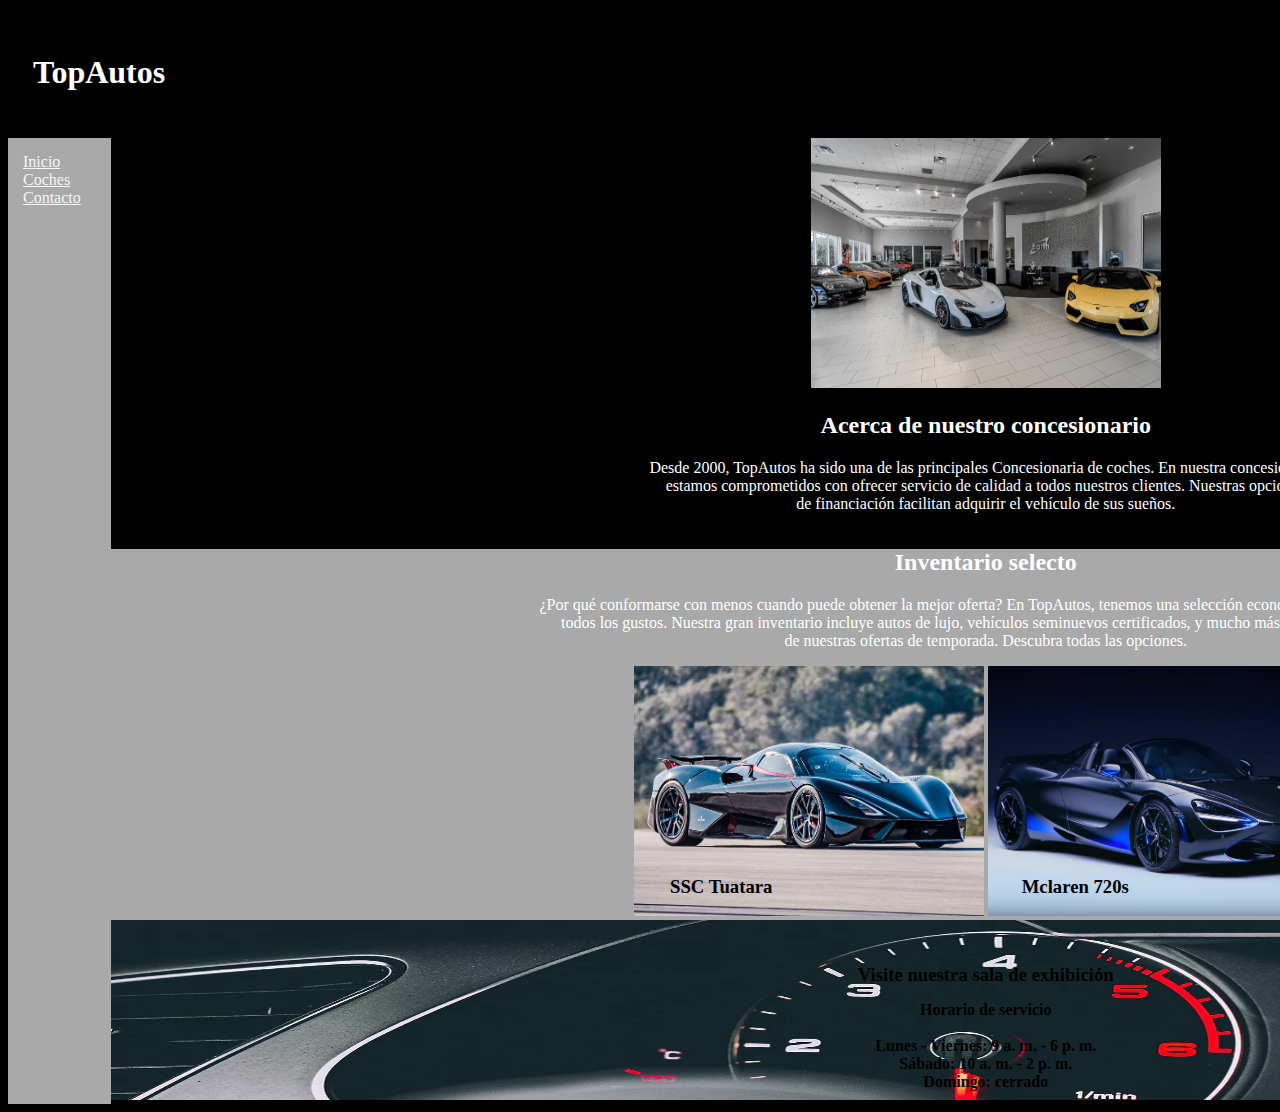
<file: index.html>
<!DOCTYPE html>
<html>
    <head>
        <meta charset="UTF-8">
        <link rel="stylesheet" href="PaginaWeb.css">
        <title>Pagina Web</title>
    </head>
    <body>
        <div class="wrapper">
            <div class="col-one"> 
            <header>
                <h1> TopAutos </h1>
            </header>
            </div>
            <div class="col-three"> 
                <nav>
                    <a href="index.html" id="link"> Inicio </a> <br>
                    <a href="coches.html" id="link"> Coches </a> <br>
                    <a href="contacto.html" id="link"> Contacto </a>
                </nav>
            </div>
            <div class="col-two"> 
            <section id="negro">
                <div id="contenedor">
                    <img src="9c592a242fad8520c6364704ed9dd529x.jpg" height="250" width="350">
                </div>
                <h2>
                    Acerca de nuestro concesionario
                </h2>
                <p>
                    Desde 2000, TopAutos ha sido una de las principales Concesionaria de coches. 
                    En nuestra concesionaria, <br> estamos comprometidos con ofrecer servicio de calidad a todos nuestros clientes. 
                    Nuestras opciones <br> de financiación facilitan adquirir el vehículo de sus sueños.
                </p>
            </section>
            </div>
            <div class="col-four"> 
                    <section id="gris">
                        <h2>
                            Inventario selecto
                        </h2>
                        <p>
                            ¿Por qué conformarse con menos cuando puede obtener la mejor oferta? En TopAutos, 
                            tenemos una selección económica de vehículos para <br> todos los gustos. Nuestra gran inventario incluye autos de lujo, 
                            vehículos seminuevos certificados, y mucho más. No querrá perderse <br> de nuestras ofertas de temporada. 
                            Descubra todas las opciones.
                        </p>
                        <div id="contenedor">
                            <img src="36cc06_ef742f01841e4a9dbf6fcc5dddf3d14c_mv2.webp" height="250" width="350">
                            <h3 id="encima3">
                                SSC Tuatara
                            </h3>
            </div>       
            <div id="contenedor">
                    <img src="36cc06_49a886b09c174b03971172b2338bcac7_mv2.webp" height="250" width="350">
                    <h3 id="encima3">
                        Mclaren 720s
                    </h3>
            </div>
            </section>
            <div class="col-five"> 
                <footer>
                    <div id="contenedor">
                        <img src="891e27371d6c46f286fc8d25364a5b86.webp" width="1750" height="180">
                        <h3 id="encima1">
                        Visite nuestra sala de exhibición
                        </h3>
                        <p id="encima2">
                        <strong> Horario de servicio <br><br>
                        Lunes - Viernes: 9 a. m. - 6 p. m. <br>
                        Sábado: 10 a. m. - 2 p. m. <br>
                        Domingo: cerrado </strong>
                        </p>
                    </div>
                </footer>
            </div>
        </div> 
    </body>
</html>
</file>
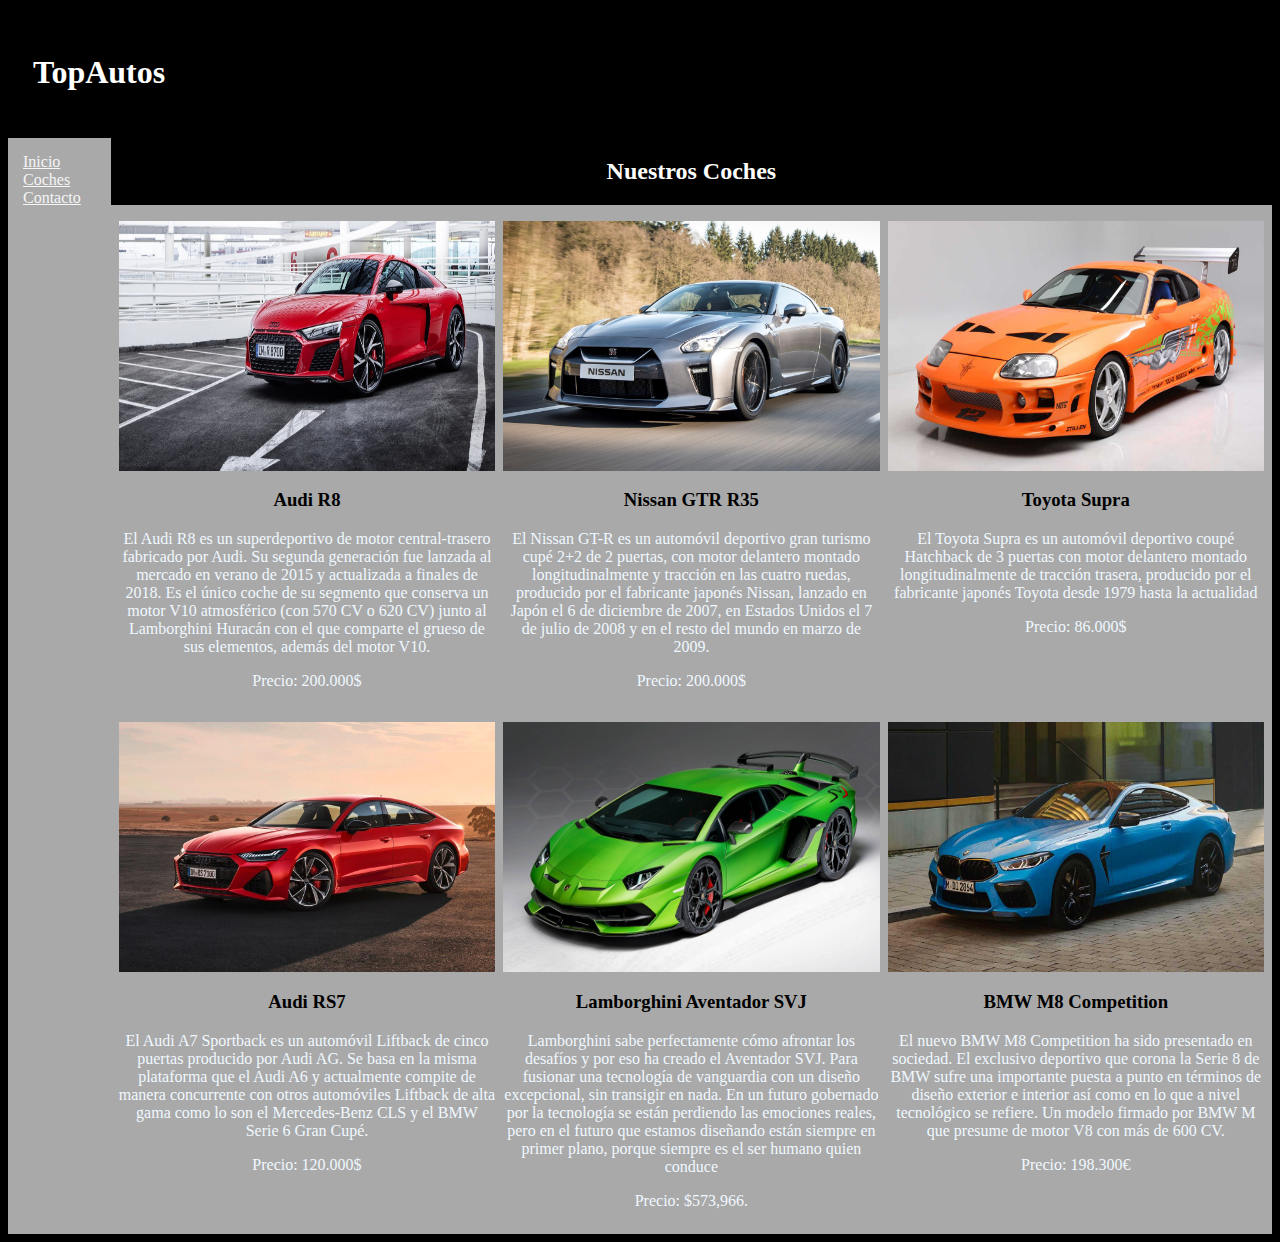
<file: coches.html>
<!DOCTYPE html>
<html>
    <head>
        <meta charset="UTF-8">
        <link rel="stylesheet" href="CochesCSS.css">
        <title>Pagina Web</title>
    </head>
    <body>
        <div class="wrapper">
            <div class="one"> 
                <header>
                    <h1> TopAutos </h1>
                </header>
            </div>
            <div class="three"> 
                <nav>
                    <a href="index.html" id="link"> Inicio </a> <br>
                    <a href="coches.html" id="link"> Coches </a> <br>
                    <a href="contacto.html" id="link"> Contacto </a>
                </nav>
            </div>
            <div class="two">
                <h2>
                    Nuestros Coches
                </h2>
            </div> 
                <div class="four"> 
                    <section id="gris">
                        <div class="galleryRow">
                            <div class="galleryColumn">
                                <img src="audir8.jpg" height="250" width="350">
                                <h3>
                                    Audi R8
                                </h3>
                                <p>
                                    El Audi R8 es un superdeportivo de motor central-trasero fabricado por Audi. Su segunda generación fue lanzada al mercado en verano de 2015 y actualizada a finales de 2018. 
                                    Es el único coche de su segmento que conserva un motor V10 atmosférico (con 570 CV o 620 CV) junto al Lamborghini Huracán con el que comparte el grueso de sus elementos, además del motor V10.
                                </p>
                                <p>
                                    Precio: 200.000$
                                </p>
                            </div>
                            <div class="galleryColumn">
                                <img src="gtrr35.jpg" height="250" width="350">
                                <h3>
                                    Nissan GTR R35
                                </h3>
                                <p>
                                    El Nissan GT-R es un automóvil deportivo gran turismo cupé 2+2 de 2 puertas, con motor delantero montado longitudinalmente y tracción en las cuatro ruedas,
                                    producido por el fabricante japonés Nissan, lanzado en Japón el 6 de diciembre de 2007, en Estados Unidos el 7 de julio de 2008 y en el resto del mundo en marzo de 2009.
                                </p>
                                <p>
                                    Precio: 200.000$
                                </p>
                            </div>
                            <div class="galleryColumn">
                                <img src="supra.jpg" height="250" width="350">
                                <h3>
                                    Toyota Supra
                                </h3>
                                <p>
                                    El Toyota Supra es un automóvil deportivo coupé Hatchback de 3 puertas con motor delantero montado longitudinalmente de tracción trasera, 
                                    producido por el fabricante japonés Toyota desde 1979 hasta la actualidad
                                </p>
                                <p>
                                    Precio: 86.000$
                                </p>
                            </div>
                            <div class="galleryColumn">
                                <img src="Audi-RS7-1.jpg" height="250" width="350">
                                <h3>
                                    Audi RS7
                                </h3>
                                <p>
                                    El Audi A7 Sportback es un automóvil Liftback de cinco puertas producido por Audi AG. Se basa en la misma plataforma que el Audi A6 y actualmente compite de manera concurrente 
                                    con otros automóviles Liftback de alta gama como lo son el Mercedes-Benz CLS y el BMW Serie 6 Gran Cupé.
                                </p>
                                <p>
                                    Precio: 120.000$
                                </p>
                            </div>
                            <div class="galleryColumn">
                                <img src="lamborghini-aventador-svj.jpg" height="250" width="350">
                                <h3>
                                    Lamborghini Aventador SVJ
                                </h3>
                                <p>
                                    Lamborghini sabe perfectamente cómo afrontar los desafíos y por eso ha creado el Aventador SVJ. 
                                    Para fusionar una tecnología de vanguardia con un diseño excepcional, sin transigir en nada. En un futuro gobernado por la tecnología se están perdiendo las emociones reales, 
                                    pero en el futuro que estamos diseñando están siempre en primer plano, porque siempre es el ser humano quien conduce
                                </p>
                                <p>
                                    Precio: $573,966.
                                </p>
                            </div>
                            <div class="galleryColumn">
                                <img src="2022-bmw-m8-competition-coupe.jpg" height="250" width="350">
                                <h3>
                                    BMW M8 Competition
                                </h3>
                                <p>
                                    El nuevo BMW M8 Competition ha sido presentado en sociedad. El exclusivo deportivo que corona la Serie 8 de BMW sufre una 
                                    importante puesta a punto en términos de diseño exterior e interior así como en lo que a nivel tecnológico se refiere. 
                                    Un modelo firmado por BMW M que presume de motor V8 con más de 600 CV.
                                </p>
                                <p>
                                    Precio: 198.300€
                                </p>
                            </div>
                        </div>
                        </div>
                </section>
            </div>
        </div>
    </body>
</html>
</file>
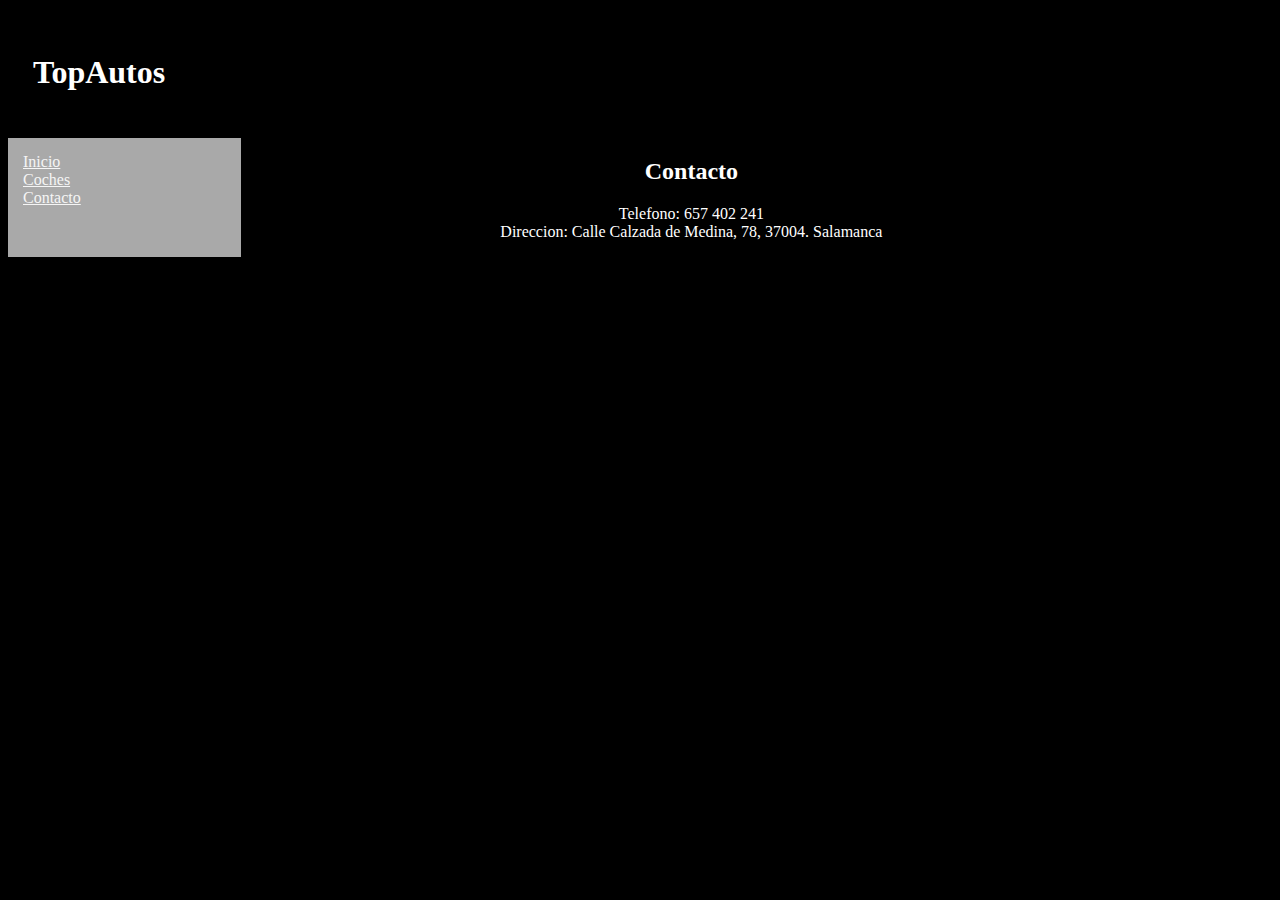
<file: contacto.html>
<!DOCTYPE html>
<html>
    <head>
        <meta charset="UTF-8">
        <link rel="stylesheet" href="ContactoCss.css">
        <title>Pagina Web</title>
    </head>
    <body>
        <div class="wrapper">
            <div class="one"> 
                <header>
                    <h1> TopAutos </h1>
                </header>
            </div>
            <div class="three"> 
                <nav>
                    <a href="index.html" id="link"> Inicio </a> <br>
                    <a href="coches.html" id="link"> Coches </a> <br>
                    <a href="contacto.html" id="link"> Contacto </a>
                </nav>
            </div>
            <div class="four"> 
                <section id="gris">
                    <h2>
                        Contacto
                    </h2>
                    <p>
                        Telefono: 657 402 241 <br> Direccion: Calle Calzada de Medina, 78, 37004. Salamanca
                    </p>
                </section>
            </div> 
        </div>
    </body>
</html>
</file>
<file: PaginaWeb.css>
.wrapper {
    display: grid;
    grid-template-areas:
    'col-one col-one col-one col-one col-one col-one'
    'col-three col-two col-two col-two col-two col-two'
    'col-three col-four col-four col-four col-four col-four'
    'col-three col-five col-five col-five col-five col-five';
    
}
.col-one {
    grid-column: 1 / 6;
    grid-row: 1;
}
.col-two {
    grid-column: 2 / 6;
    grid-row: 2;
}
.col-three {
    grid-column: 1;
    grid-row: 2 / 4;
    background-color: darkgrey;
}
.col-four {
    grid-column: 2 / 6;
    grid-row: 3;
}
.col-five {
    grid-column: 2 / 6;
    grid-row: 4;
}
header{
    background-color: rgb(0, 0, 0);
    display: flex;
    position: relative;
}
body{
    background-color: black;
}
header h1{
    color: white;
    text-align: left;
    padding: 25px;
}
nav{
    background-color: darkgrey;
    padding: 15px;
    justify-content: center;
    border-radius: 5px;
    display: block;
}
nav a{
    color: whitesmoke;
    margin-right: 15px;
}
body{
    overflow-x: auto;
    overflow-y: scroll;
}
#negro{
    background-color: black;
    color: white;
    text-align: center;
    padding: auto;
    display: block;
    position: relative;
}
#gris{
    background-color: darkgrey;
    color: white;
    text-align: center;
    padding: auto;
    display: block;
    position: relative;
}
footer{
    text-align: center;
}
#contenedor{
    position: relative;
    display: inline-block;
    text-align: center;  
    
}
#encima1{
    position: absolute;
    top: 20%;
    left: 50%;
    transform: translate(-50%, -50%);
    color: black;
}
#encima2{
    position: absolute;
    top: 60%;
    left: 50%;
    transform: translate(-50%, -50%);
}
#encima3{
    position: absolute;
    top: 80%;
    left: 25%;
    transform: translate(-50%, -50%);
    color: black;
}

@media only screen and (max-width: 768px) {
    [class*="col-"] {
      width: 100%;
    }
  }
</file>
<file: CochesCSS.css>
.wrapper {
    display: grid;
    grid-template-areas:
    'one one one one one one'
    'three two two two two two'
    'three four four four four four'
    'three four four four four four';
}
.one {
    grid-column: 1 / 6;
    grid-row: 1;
}
.two {
    grid-column: 2 / 6;
    grid-row: 2;
}
.three {
    grid-column: 1;
    grid-row: 2 / 4;
    background-color: darkgrey;
}
.four {
    grid-column: 2 / 6;
    grid-row: 3 / 4;
}
header{
    background-color: rgb(0, 0, 0);
    display: flex;
    position: relative;
}
body{
    background-color: black;
}
header h1{
    color: white;
    text-align: left;
    padding: 25px;
}
nav{
    background-color: darkgrey;
    padding: 15px;
    justify-content: center;
    border-radius: 5px;
    display: block;
}
nav a{
    color: whitesmoke;
    margin-right: 15px;
}
body{
    overflow-x: auto;
    overflow-y: scroll;
}
#gris{
    background-color: darkgrey;
    color: white;
    text-align: center;
    padding: auto;
    display: block;
    position: relative;
}
h2{
    color: white;
    text-align: center;
}
h3{
    color: black;
}
p{
    color: aliceblue;
}
.galleryRow {
    display: flex;
    flex-wrap: wrap;
    padding: 4px;
}
.galleryColumn {
    flex: 25%;
    max-width: 50%;
    padding: 4px;
}
.galleryColumn img {
    margin-top: 8px;
    vertical-align: middle;
    width: 100%;
}
@media screen and (max-width: 800px) {
    .galleryColumn {
      flex: 50%;
      max-width: 50%;
    }
}
@media screen and (max-width: 600px) {
    .galleryColumn {
      flex: 100%;
      max-width: 100%;
    }
}
</file>
<file: ContactoCss.css>
.wrapper {
    display: grid;
    grid-template-areas:
    'one one one one one one'
    'three four four four four four'
    'three four four four four four'
    'three four four four four four';
}
.one {
    grid-column: 1 / 6;
    grid-row: 1;
}
.three {
    grid-column: 1;
    grid-row: 2 / 4;
    background-color: darkgrey;
}
.four {
    grid-column: 2 / 6;
    grid-row: 2 / 4;
}
header{
    background-color: rgb(0, 0, 0);
    display: flex;
    position: relative;
}
body{
    background-color: black;
}
header h1{
    color: white;
    text-align: left;
    padding: 25px;
}
nav{
    background-color: darkgrey;
    padding: 15px;
    justify-content: center;
    border-radius: 5px;
    display: block;
}
nav a{
    color: whitesmoke;
    margin-right: 15px;
}
body{
    overflow-x: auto;
    overflow-y: scroll;
}
#gris{
    background-color: black;
    color: white;
    text-align: center;
    padding: auto;
    display: block;
    position: relative;
}
</file>
